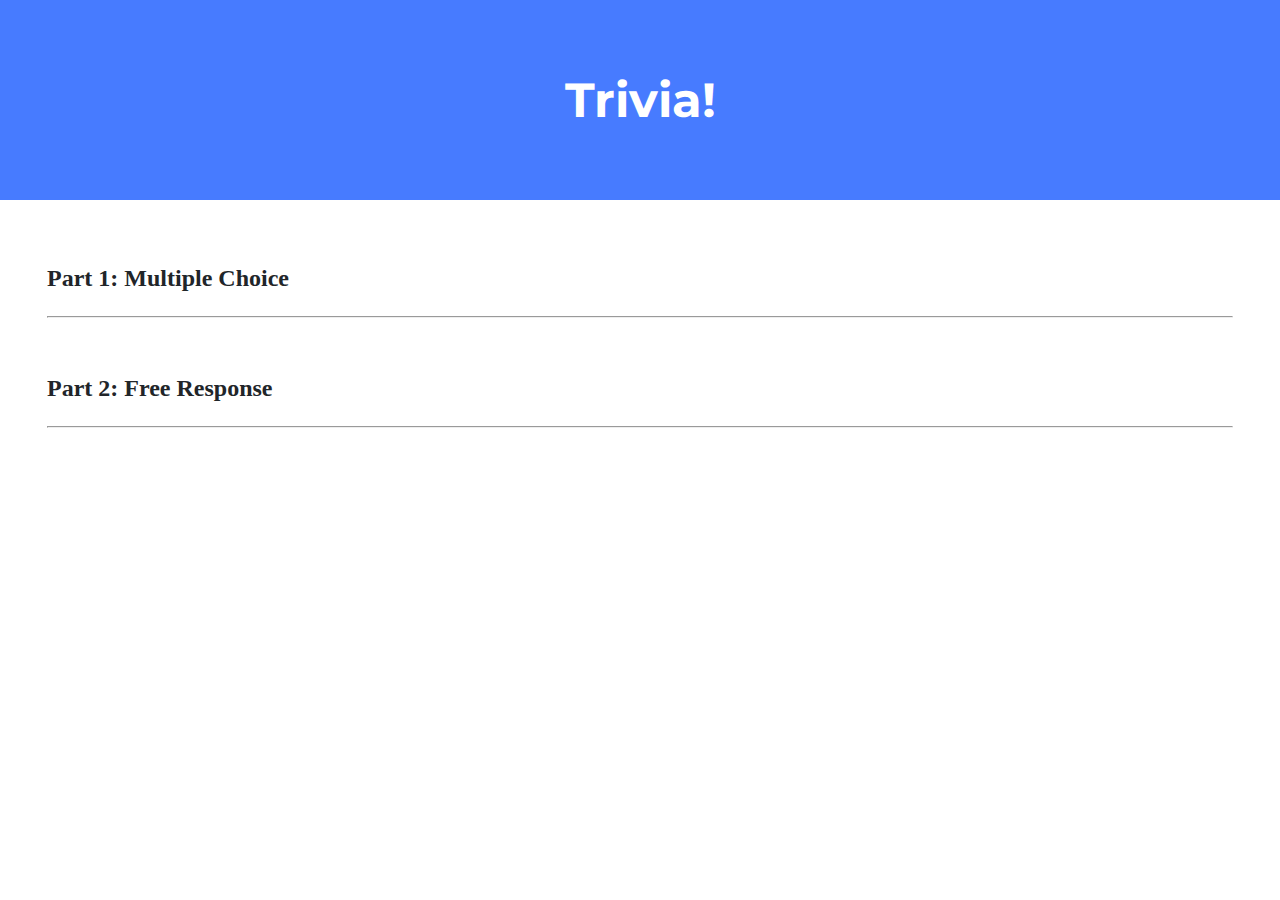
<file: trivia/index.html>
<!DOCTYPE html>

<html lang="en">
    <head>
        <link href="https://fonts.googleapis.com/css2?family=Montserrat:wght@500&display=swap" rel="stylesheet">
        <link href="styles.css" rel="stylesheet">
        <title>Trivia!</title>
        <script>
            // TODO: Add code to check answers to questions
        </script>
    </head>
    <body>
        <div class="header">
            <h1>Trivia!</h1>
        </div>

        <div class="container">
            <div class="section">
                <h2>Part 1: Multiple Choice </h2>
                <hr>
                <!-- TODO: Add multiple choice question here -->
            </div>

            <div class="section">
                <h2>Part 2: Free Response</h2>
                <hr>
                <!-- TODO: Add free response question here -->
            </div>
        </div>
    </body>
</html>
</file>
<file: trivia/styles.css>
body {
    background-color: #fff;
    color: #212529;
    font-size: 1rem;
    font-weight: 400;
    line-height: 1.5;
    margin: 0;
    text-align: left;
}

.container {
    margin-left: auto;
    margin-right: auto;
    padding-left: 15px;
    padding-right: 15px;
}

.header {
    background-color: #477bff;
    color: #fff;
    margin-bottom: 2rem;
    padding: 2rem 1rem;
    text-align: center;
}

.section {
    padding: 0.5rem 2rem 1rem 2rem;
}

.section:hover {
    background-color: #f5f5f5;
    transition: color 2s ease-in-out, background-color 0.15s ease-in-out;
}

h1 {
    font-family: 'Montserrat', sans-serif;
    font-size: 48px;
}

button, input[type="submit"] {
    background-color: #d9edff;
    border: 1px solid transparent;
    border-radius: 0.25rem;
    font-size: 0.95rem;
    font-weight: 400;
    line-height: 1.5;
    padding: 0.375rem 0.75rem;
    text-align: center;
    transition: color 0.15s ease-in-out, background-color 0.15s ease-in-out, border-color 0.15s ease-in-out, box-shadow 0.15s ease-in-out;
    vertical-align: middle;
}


input[type="text"] {
    line-height: 1.8;
    width: 25%;
}

input[type="text"]:hover {
    background-color: #f5f5f5;
    transition: color 2s ease-in-out, background-color 0.15s ease-in-out;
}
</file>
